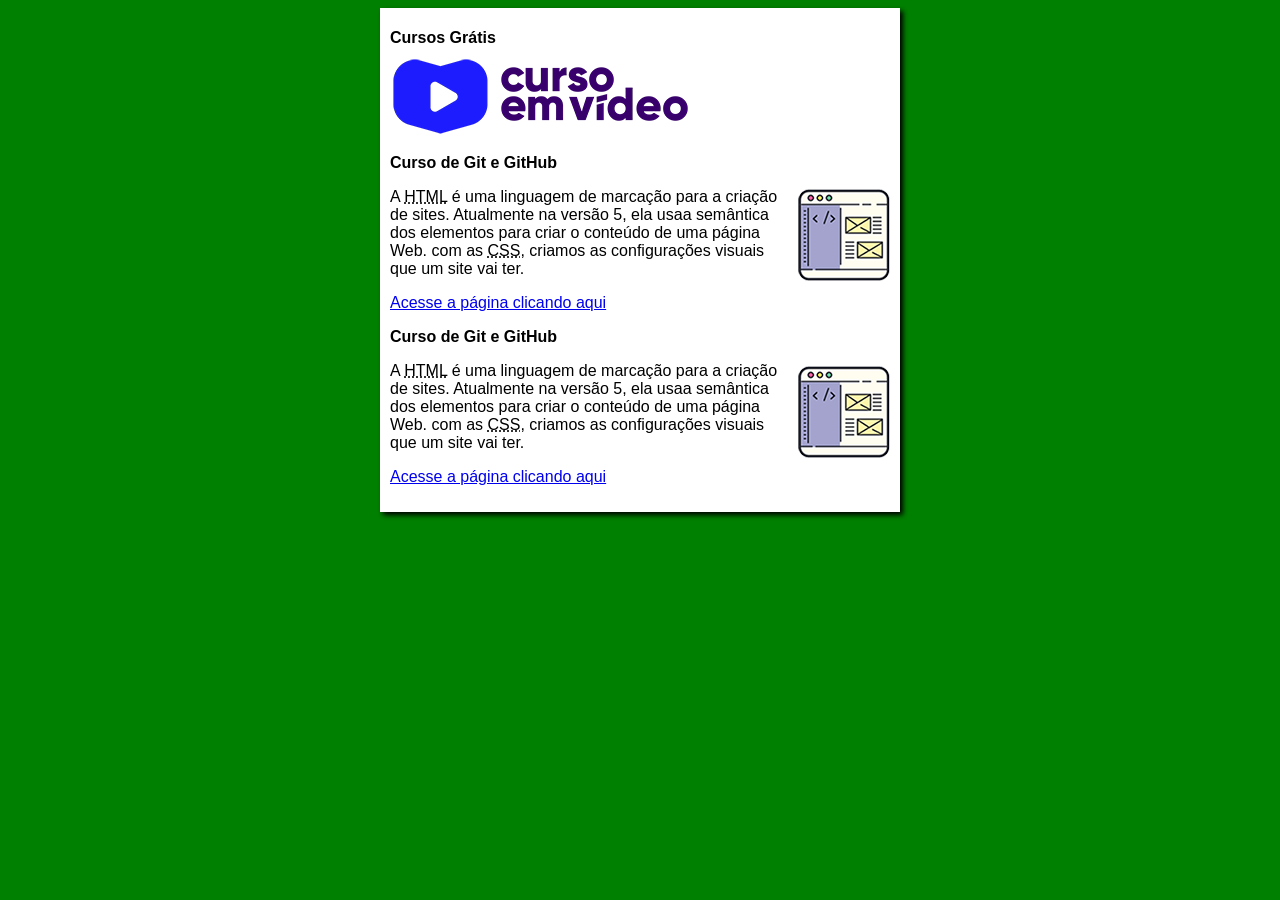
<file: index.html>
<!DOCTYPE html>
<html lang="pt-br">
<head>
    <meta charset="UTF-8">
    <meta name="viewport" content="width=device-width, initial-scale=1.0">
    <title>Curso em Video</title>
    <link rel="stylesheet" href="estilo/style.css">
</head>
<body>
    <main>
        <header>
            <h1>Cursos Grátis</h1>
            <img src="imagens/curso-em-video-cor.png" alt="Curso em Vídeo">
        </header>
        <article>
            <h2>Curso de Git e GitHub</h2>
            <img class="lado" src="imagens/curso-html-css.png" alt="Curso HTML">
            <p>A <abbr title="HyperText Markup Language">HTML</abbr> é uma linguagem de marcação para a criação de sites. Atualmente na versão 5, ela usaa semântica dos elementos para criar o conteúdo de uma página Web. com as <abbr title="Cascading Style Sheets">CSS</abbr>, criamos as configurações visuais que um site vai ter.</p>
            <p><a href="curso-git.html"> Acesse a página clicando aqui</a></p>
        </article>
        <article>
            <h3>Curso de Git e GitHub</h3>
            <img class="lado" src="imagens/curso-html-css.png" alt="Curso HTML">
            <p>A <abbr title="HyperText Markup Language">HTML</abbr> é uma linguagem de marcação para a criação de sites. Atualmente na versão 5, ela usaa semântica dos elementos para criar o conteúdo de uma página Web. com as <abbr title="Cascading Style Sheets">CSS</abbr>, criamos as configurações visuais que um site vai ter.</p>
            <p><a href="curso-git.html"> Acesse a página clicando aqui</a></p>
        </article>
    </main>
</body>
</html>
</file>
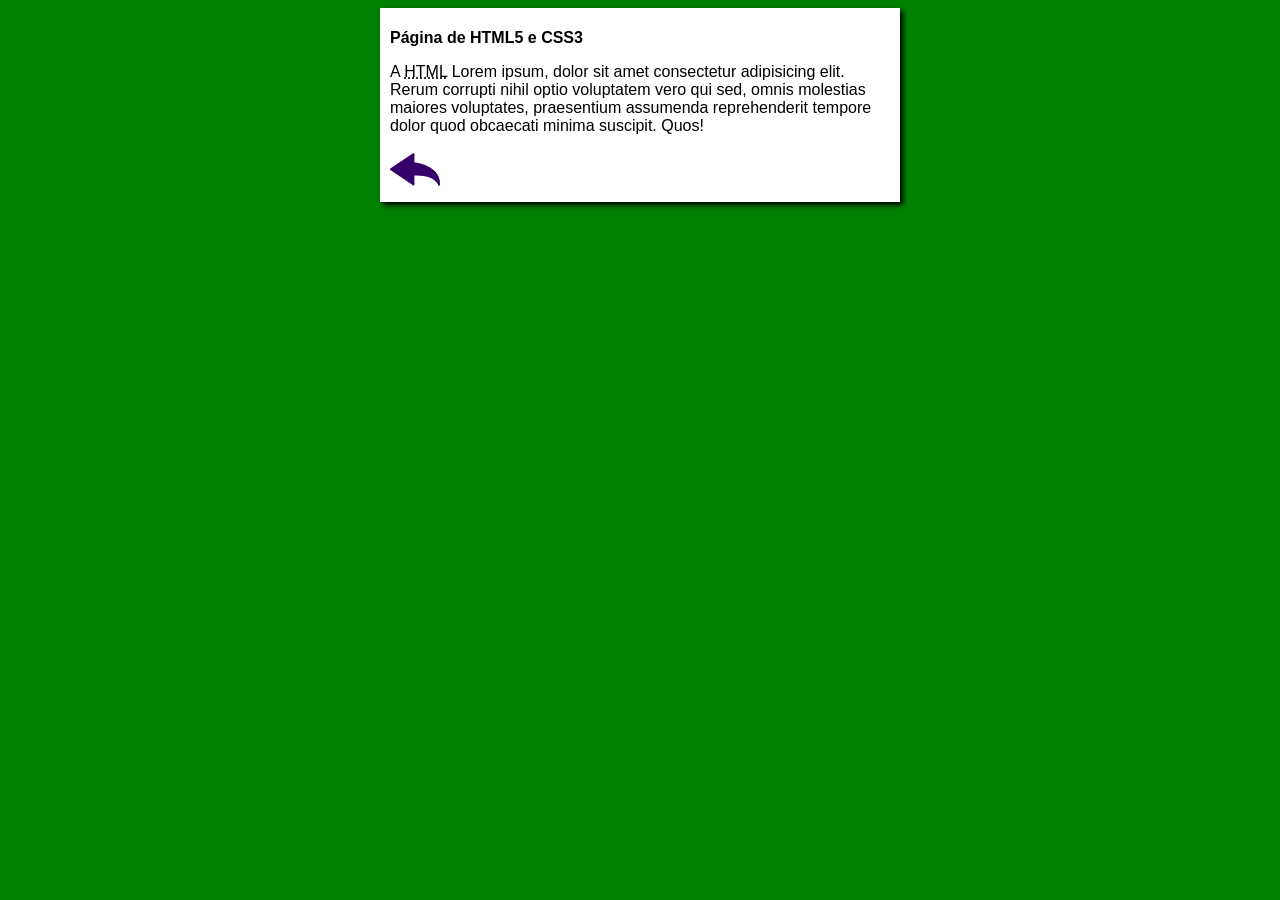
<file: curso-git.html>
<!DOCTYPE html>
<html lang="pt-br">
<head>
    <meta charset="UTF-8">
    <meta name="viewport" content="width=device-width, initial-scale=1.0">
    <title>Aba de HTML</title>
    <link rel="stylesheet" href="estilo/style.css">
</head>
<body>
    <main>
        <header>
            <h1>Página de HTML5 e CSS3</h1>
        </header>
        <article>
            <p>A <abbr title="HyperText Markup Language">HTML</abbr> Lorem ipsum, dolor sit amet consectetur adipisicing elit. Rerum corrupti nihil optio voluptatem vero qui sed, omnis molestias maiores voluptates, praesentium assumenda reprehenderit tempore dolor quod obcaecati minima suscipit. Quos!</p>
        
            <a href="index.html"><img src="imagens/btn-back.png" alt="voltar"></a>
        
        </article>
    </main>
</body>
</html>
</file>
<file: estilo/style.css>
* {
    font-family: Arial, Helvetica, sans-serif;
    font-size: 16px;
}

body {
    background-color: green;

}

main {
    background-color: white;
    width: 500px;
    margin: auto;
    padding: 10px;
    box-shadow: 3px 3px 5px black;
}

img.lado {
    float: right;
}
</file>
